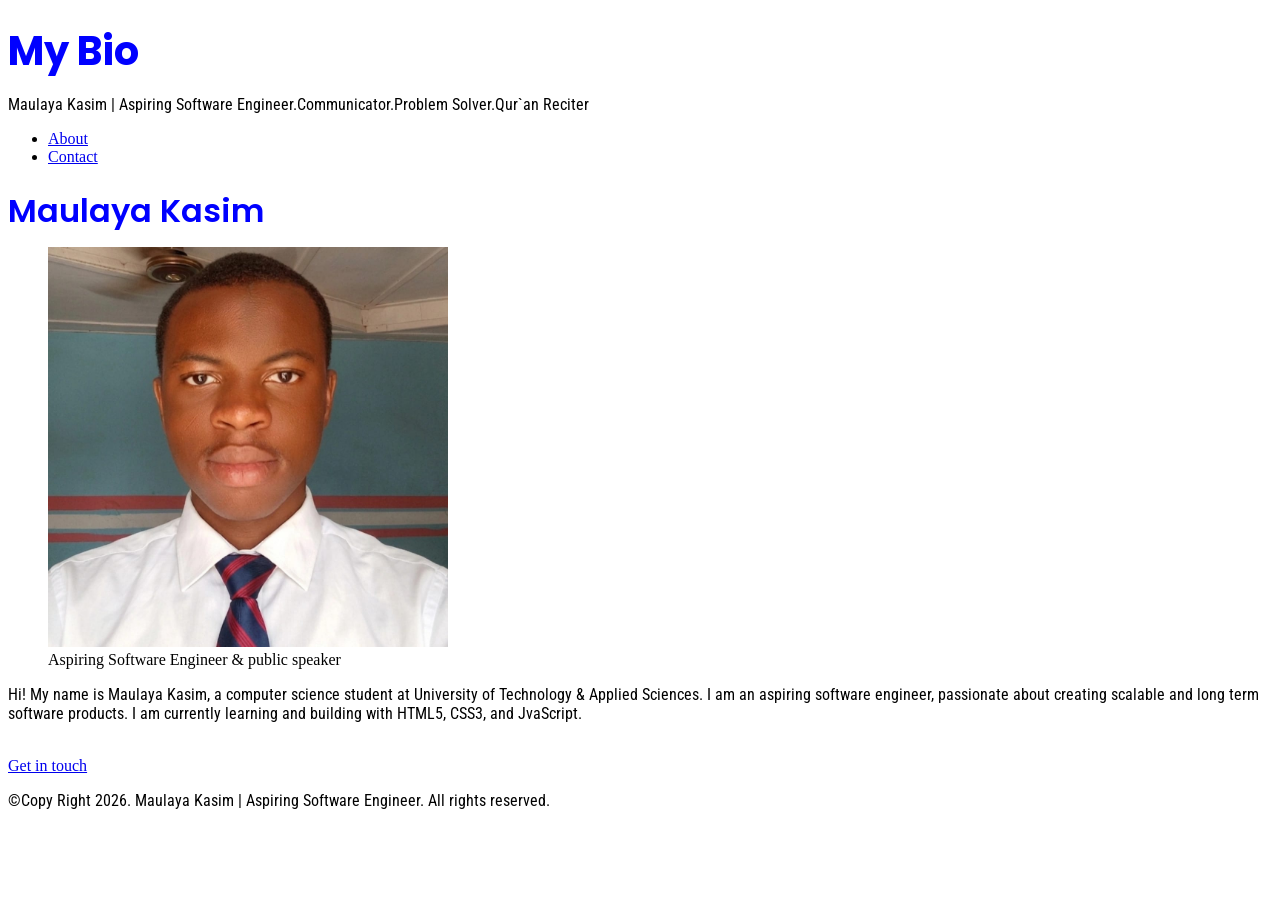
<file: index.html>
<!DOCTYPE html> 
<html lang="en-US">
<head>
<meta charset="UTF-8">
<meta name="viewport" content="width:device-width initial-scale = 1.0">
<title>Personal bio</title>
<link rel="stylesheet" href="style.css">
</head>

<body>
    <!-- header -->
     <header>
        <h1>My Bio</h1>
        <p>Maulaya Kasim | Aspiring Software Engineer.Communicator.Problem Solver.Qur`an Reciter</p>
     
     </header>
      <!-- Navigation links -->
     <nav>
        <ul>
              <li><a href="about.html">About</a></li>
        
        <li><a href="contact.html">Contact</a></li>
        
        </ul>
      
        
     </nav>

     <!-- main -->
     <main>
        <section>
            <h2>Maulaya Kasim</h2>
            <figure>
        <img src="CEO.jpeg" alt="Ceo" width="400">
        <figcaption>Aspiring Software Engineer & public speaker</figcaption>
      </figure>
            <p>Hi! My name is Maulaya Kasim, a computer science student at University of Technology & Applied Sciences. I am an aspiring software engineer, passionate about creating scalable and long term software products.
                I am currently learning and building with HTML5, CSS3, and JvaScript.
            </p>
            <br>
            <a href="#">Get in touch</a>
            <br>
        </section>

    </main>
     

     <!-- footer -->
     <footer>
    <p>&copy;Copy Right 2026.   Maulaya Kasim | Aspiring Software Engineer. All rights reserved.</p>
     </footer>


</body>
</html>
</file>
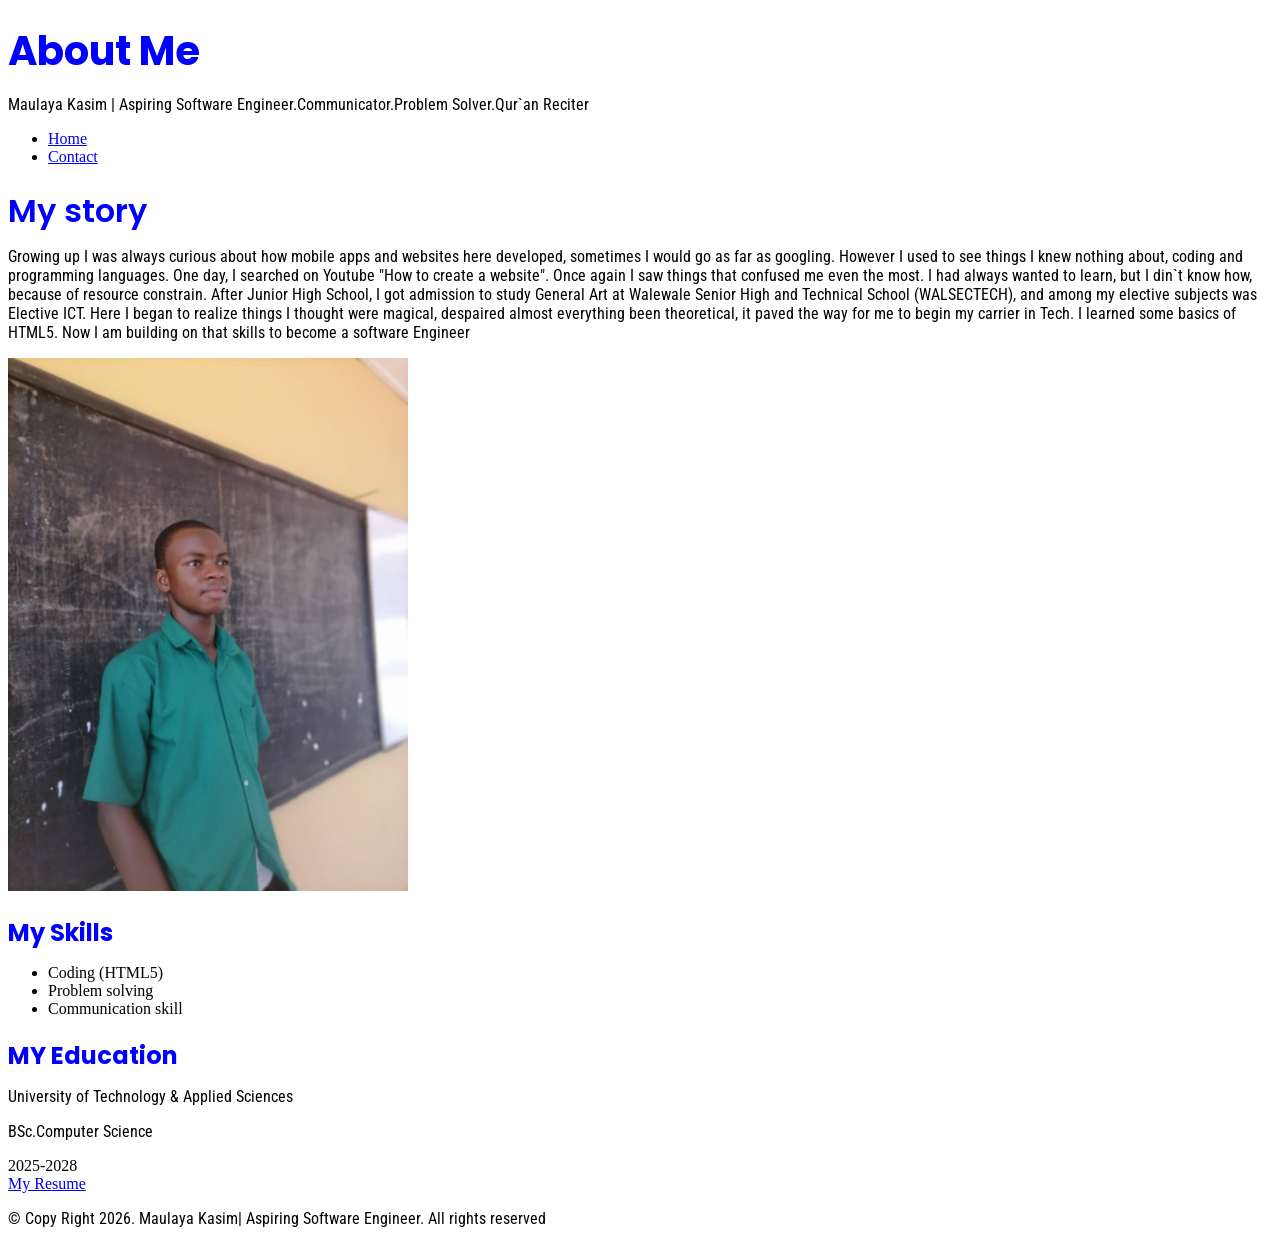
<file: about.html>
<!DOCTYPE html>
<html lang="en-US">
    <head>
        <meta charset="UTF-8">
        <meta name="viewport" content="width:device-width initial-scale = 1.0">
        <title>Personal Bio | About</title>
        <link rel="stylesheet" href="style.css">
    <body>
        <!-- header -->
        <header>
            <h1>About Me</h1>
            <p>Maulaya Kasim | Aspiring Software Engineer.Communicator.Problem Solver.Qur`an Reciter</p>
        </header>
        <nav>
            <ul>
                <li><a href="index.html">Home</a></li>
                <li><a href="contact.html">Contact</a></li>
            </ul>

        </nav>
        <!-- mail -->
         <main> 
            <!-- Story Section -->
            <section>
                <h2>My story</h2>
                <p>Growing up I was always curious about how mobile apps and websites here developed, sometimes I would go as far as googling. However I used to see things I knew nothing about, coding and programming languages. One day, I searched on Youtube "How to create a website". Once again I saw things that confused me even the most. I had always wanted to learn, but I din`t know how, because of resource constrain. After Junior High School, I got admission to study General Art at Walewale Senior High and Technical School (WALSECTECH), and among my elective subjects was Elective ICT.
                    Here I began to realize things I thought were magical, despaired almost everything been theoretical, it paved the way for me to begin my carrier in Tech. I learned some basics of HTML5. Now I am building on that skills to become a software Engineer </p>
                    <img src="old-ceo.jpeg" alt="My old photo from High school" width="400">
            </section>

            <!-- Skills section -->
            <section>
                <h3>My Skills</h3>
                <ul>
                    <li>Coding (HTML5)</li>
                    <li>Problem solving</li>
                    <li>Communication skill</li>
                </ul>

            </section>

            <!-- my education section -->
             <section>
                <h3>MY Education</h3>
                <P>University of Technology & Applied Sciences</P>
                <p>BSc.Computer Science</p>
                <span>2025-2028</span>

                <nav>
                    <a href="#">My Resume</a>
                </nav>
                
             </section>
         </main>
         

        <!-- footer -->
         <footer>
            <p>&copy; Copy Right 2026. Maulaya Kasim| Aspiring Software Engineer. All rights reserved</p>
         </footer>
    </body>
</html>
</file>
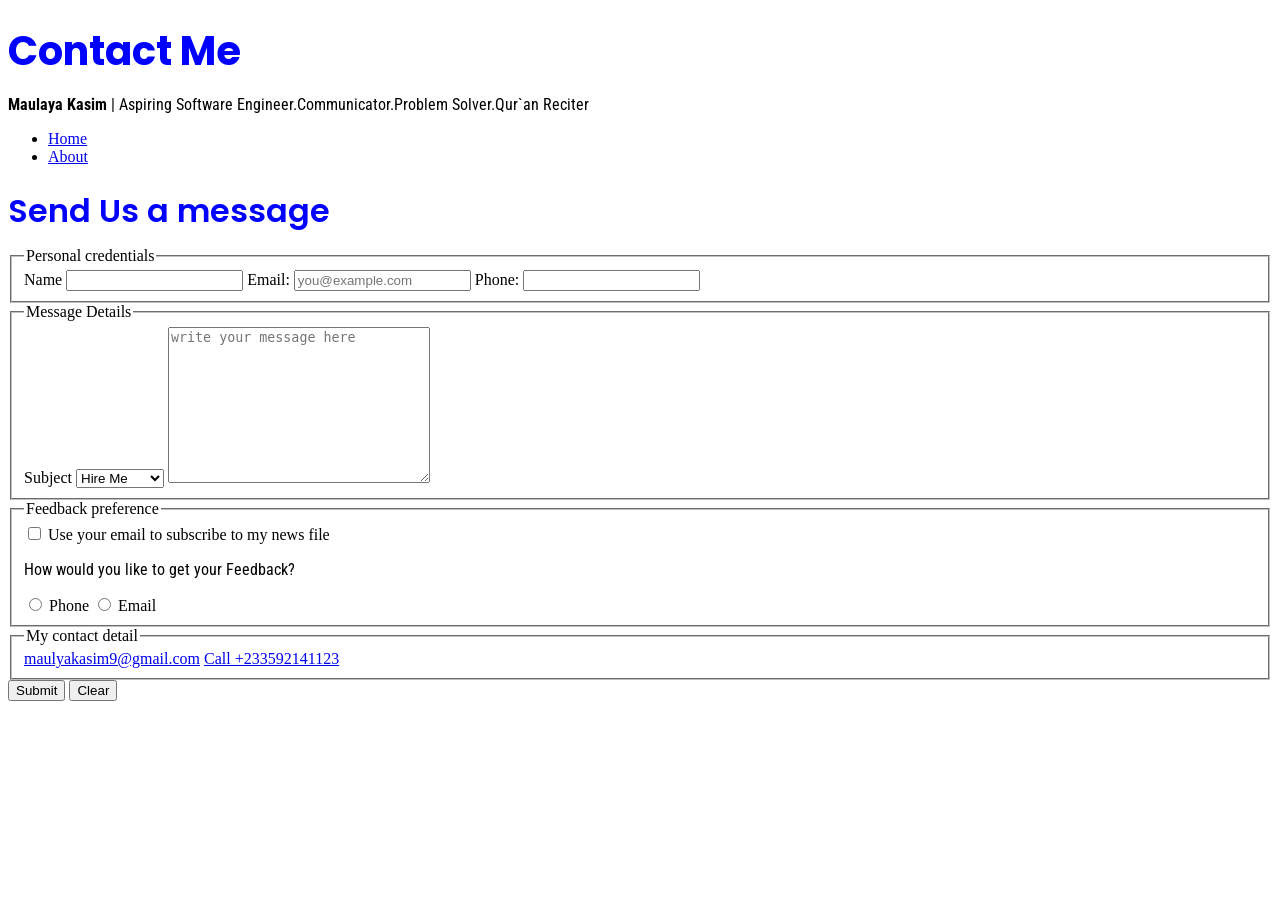
<file: contact.html>
<!DOCTYPE html>
<html lang="en-US">
    <head>
        <meta charset="UTF-8">
        <meta name="viewport" content="width:device-width initial-scale:1.0 ">
        <title>Personal Bio | Contact</title>
        <link rel="stylesheet" href="style.css">
    </head>
    <body>
        <!-- header -->
        <header>
            <h1>Contact Me</h1>
             <p><strong>Maulaya Kasim </strong>| Aspiring Software Engineer.Communicator.Problem Solver.Qur`an Reciter</p>
        </header>
         <!-- Navigation links -->
     <nav>
        <ul>
              <li><a href="index.html">Home</a></li>
        
        <li><a href="about.html">About</a></li>
        
        </ul>
     </nav>
    <!-- main -->
        <main>
            <section>
                <h2>Send Us a message</h2>
                <form action="/submit">
                    <fieldset>
                        <legend>Personal credentials</legend>

                        <label for="name">Name</label>
                        <input type="text" name="name" id="name">

                        <label for="email">Email:</label>
                        <input type="email" id="email" placeholder="you@example.com">

                        <label for="phone">Phone:</label>
                        <input type="tel" id="phone">
                    </fieldset>
                    <fieldset>
                        <legend>Message Details</legend>

                        <label for="subject">Subject</label>
                        <select name="subject" id="subject">
                            <option value="hire me">Hire Me</option>
                            <option value="collaborate">collaborate</option>
                            <option value="others">others</option>
                        </select>

                        <textarea name="message" id="message" placeholder="write your message here" cols="30" rows="10"></textarea>

                    </fieldset>
                    <fieldset>
                        <legend>Feedback preference</legend>

                        <label for="check"> 
                            <input type="checkbox" id="check">
                            Use your email to subscribe to my news file
                        </label>
                        

                        <p>How would you like to get your Feedback?</p>

                        <label for="tel">
                            <input type="radio" name="radio" id="tel">
                            Phone
                        </label>
                        <label for="mail">
                            <input type="radio" name="radio" id="mail">
                            Email
                        </label>
                    </fieldset>
                    <fieldset>
                        <legend>My contact detail</legend>
                        <a href="mailto:maulayakasim9@gmail.com">maulyakasim9@gmail.com</a> 
                        <a href="tel:+233592141123">Call +233592141123</a>                       
                    </fieldset>
                    <button type="submit">Submit</button>
                    <button type="reset">Clear</button>
                </form>
            </section>

        </main>
        <!-- footer -->
        <footer>

        </footer>
    </body>
</html>
</file>
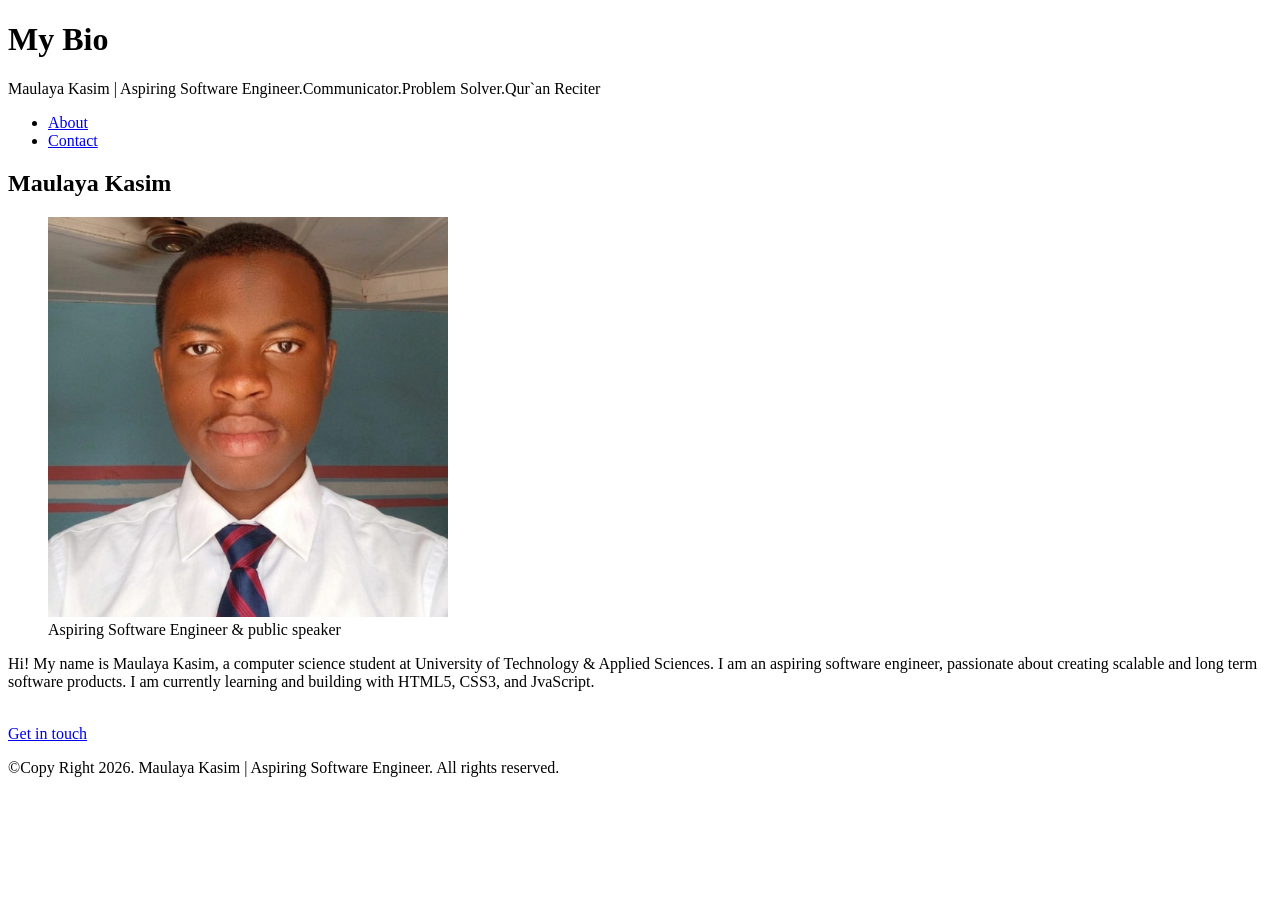
<file: home.html>
<!DOCTYPE html> 
<html lang="en-US">
<head>
<meta charset="UTF-8">
<meta name="viewport" content="width:device-width initial-scale = 1.0">
<title>Personal bio</title>
</head>

<body>
    <!-- header -->
     <header>
        <h1>My Bio</h1>
        <p>Maulaya Kasim | Aspiring Software Engineer.Communicator.Problem Solver.Qur`an Reciter</p>
     
     </header>
      <!-- Navigation links -->
     <nav>
        <ul>
              <li><a href="about.html">About</a></li>
        
        <li><a href="contact.html">Contact</a></li>
        
        </ul>
      
        
     </nav>

     <!-- main -->
     <main>
        <section>
            <h2>Maulaya Kasim</h2>
            <figure>
        <img src="CEO.jpeg" alt="Ceo" width="400">
        <figcaption>Aspiring Software Engineer & public speaker</figcaption>
      </figure>
            <p>Hi! My name is Maulaya Kasim, a computer science student at University of Technology & Applied Sciences. I am an aspiring software engineer, passionate about creating scalable and long term software products.
                I am currently learning and building with HTML5, CSS3, and JvaScript.
            </p>
            <br>
            <a href="#">Get in touch</a>
            <br>
        </section>

    </main>
     

     <!-- footer -->
     <footer>
    <p>&copy;Copy Right 2026.   Maulaya Kasim | Aspiring Software Engineer. All rights reserved.</p>
     </footer>


</body>
</html>
</file>
<file: style.css>
@import url('https://fonts.googleapis.com/css2?family=Poppins:ital,wght@0,100;0,200;0,300;0,400;0,500;0,600;0,700;0,800;0,900;1,100;1,200;1,300;1,400;1,500;1,600;1,700;1,800;1,900&display=swap');

@import url('https://fonts.googleapis.com/css2?family=Roboto+Condensed:ital,wght@0,100..900;1,100..900&display=swap');


h1, h2, h3 {
  font-family: 'Poppins', sans-serif;
  line-height: 1.2;
  margin-bottom: 0.5em;
  color: blue;
}

h1 {
  font-size: 2.5rem;
  font-weight: 700;
}

h2 {
  font-size: 2rem;
  font-weight: 600;
}

h3 {
  font-size: 1.5rem;
}

p{
    font-family: "Roboto Condensed", sans-serif;
    font-size: 1rem;
    margin-bottom: 1em;
}
</file>
